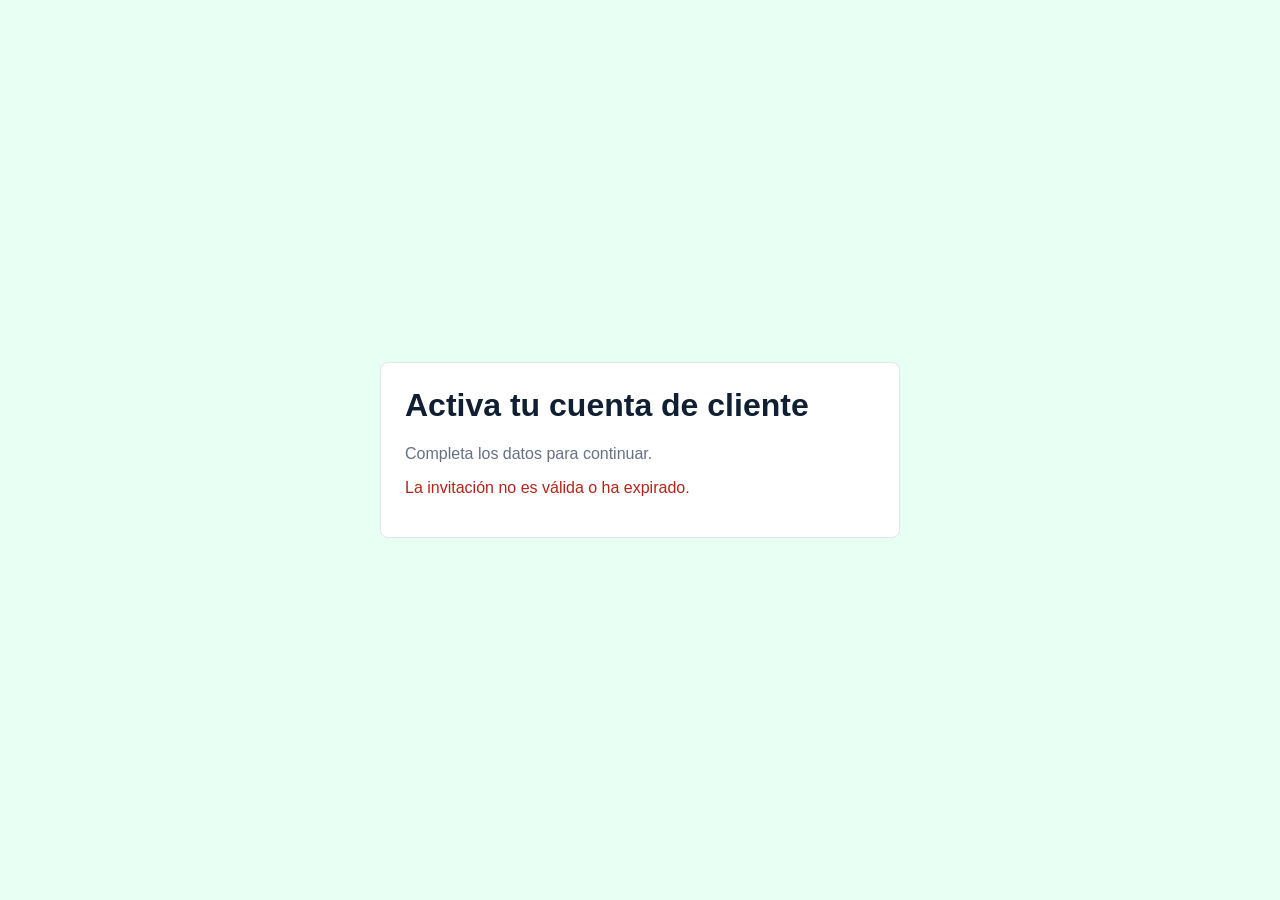
<file: frontend/customer-portal-activate.html>
<!doctype html>
<html lang="es">
<head>
  <meta charset="utf-8">
  <meta name="viewport" content="width=device-width, initial-scale=1">
  <title>Total Solutions | Activar cuenta</title>
  <style>
    :root { font-family: Arial, sans-serif; color: #102032; background: #e8fff4; }
    body { margin: 0; min-height: 100vh; display: grid; place-items: center; background: #e8fff4; }
    main { width: min(100% - 32px, 520px); background: #fff; border: 1px solid #dbe5ee; border-radius: 8px; padding: 24px; box-sizing: border-box; }
    h1 { margin-top: 0; } label { display: block; margin: 14px 0 6px; font-weight: 700; }
    input, button { width: 100%; box-sizing: border-box; padding: 12px; border: 1px solid #cbd5e1; border-radius: 6px; font: inherit; }
    button { margin-top: 18px; border: 0; background: #16a34a; color: #fff; font-weight: 700; cursor: pointer; }
    button:disabled { opacity: .55; cursor: not-allowed; } [hidden] { display: none !important; }
    .status { color: #667085; } .error { color: #b42318; } .success { color: #067647; }
  </style>
</head>
<body>
  <main aria-labelledby="title">
    <h1 id="title">Activa tu cuenta de cliente</h1>
    <p id="description" class="status">Completa los datos para continuar.</p>
    <p id="status" class="status" role="status" aria-live="polite">Verificando invitación...</p>
    <form id="activation" hidden>
      <label for="name" id="nameLabel">Nombre completo</label><input id="name" name="name" autocomplete="name" required>
      <label for="password" id="passwordLabel">Contraseña</label><input id="password" name="password" type="password" minlength="10" autocomplete="new-password" required>
      <label for="email" id="emailLabel">Correo del convite</label><input id="email" name="email" type="email" autocomplete="email">
      <label for="phone" id="phoneLabel">Teléfono del convite</label><input id="phone" name="phone" autocomplete="tel">
      <button id="submit" type="submit">Crear cuenta y continuar</button>
    </form>
    <a id="loginLink" href="/" hidden>Entrar en el portal</a>
  </main>
  <script>
    (() => {
      const params = new URLSearchParams(location.search);
      const token = params.get("token") || "";
      const language = ["en", "pt-BR", "pt"].includes(params.get("lang")) ? params.get("lang") : "es";
      const copy = {
        es: { title: "Activa tu cuenta de cliente", description: "Completa los datos para continuar.", checking: "Verificando invitación...", complete: "Completa tus datos para continuar.", name: "Nombre completo", password: "Contraseña", email: "Correo de la invitación", phone: "Teléfono de la invitación", submit: "Crear cuenta y continuar", login: "Entrar en el portal", activated: "Cuenta activada. Entra para abrir tu panel.", invalid: "La invitación no es válida o ha expirado.", error: "No fue posible activar la cuenta. Inténtalo de nuevo." },
        en: { title: "Activate your customer account", description: "Complete your details to continue.", checking: "Checking invitation...", complete: "Complete your details to continue.", name: "Full name", password: "Password", email: "Invitation email", phone: "Invitation phone", submit: "Create account and continue", login: "Sign in to the portal", activated: "Account activated. Sign in to open your dashboard.", invalid: "The invitation is invalid or expired.", error: "The account could not be activated. Try again." },
        pt: { title: "Ative sua conta de cliente", description: "Preencha seus dados para continuar.", checking: "Verificando convite...", complete: "Preencha seus dados para continuar.", name: "Nome completo", password: "Senha", email: "E-mail do convite", phone: "Telefone do convite", submit: "Criar conta e continuar", login: "Entrar no portal", activated: "Conta ativada. Entre para abrir seu painel.", invalid: "O convite não é válido ou expirou.", error: "Não foi possível ativar a conta. Tente novamente." }
      }[language === "pt-BR" ? "pt" : language];
      document.documentElement.lang = language;
      document.getElementById("title").textContent = copy.title;
      document.getElementById("description").textContent = copy.description;
      document.getElementById("status").textContent = copy.checking;
      document.getElementById("nameLabel").textContent = copy.name;
      document.getElementById("passwordLabel").textContent = copy.password;
      document.getElementById("emailLabel").textContent = copy.email;
      document.getElementById("phoneLabel").textContent = copy.phone;
      document.getElementById("submit").textContent = copy.submit;
      document.getElementById("loginLink").textContent = copy.login;
      const safeLoginUrl = `/?next=${encodeURIComponent("/cliente")}&lang=${encodeURIComponent(language)}`;
      document.getElementById("loginLink").href = safeLoginUrl;
      if (token) history.replaceState(null, "", `${location.pathname}?lang=${encodeURIComponent(language)}`);
      const status = document.getElementById("status");
      const form = document.getElementById("activation");
      const setStatus = (text, className) => { status.textContent = text; status.className = className; };
      if (!token) { setStatus(copy.invalid, "error"); return; }
      fetch(`/customer-portal/activation?token=${encodeURIComponent(token)}`, { credentials: "same-origin" })
        .then((response) => response.ok ? response.json() : Promise.reject(new Error("invalid")))
        .then((data) => { if (data.status !== "VALID") throw new Error("invalid"); form.hidden = false; setStatus(copy.complete, "status"); })
        .catch(() => setStatus(copy.invalid, "error"));
      form.addEventListener("submit", (event) => {
        event.preventDefault();
        const payload = { token, full_name: document.getElementById("name").value, password: document.getElementById("password").value, email: document.getElementById("email").value || null, phone: document.getElementById("phone").value || null };
        document.getElementById("submit").disabled = true;
        fetch("/customer-portal/activation", { method: "POST", headers: { "Content-Type": "application/json" }, credentials: "same-origin", body: JSON.stringify(payload) })
          .then((response) => response.ok ? response.json() : response.json().then((data) => Promise.reject(new Error(data.detail || "activation"))))
          .then((data) => {
            if (!data.redirect) throw new Error("activation");
            form.hidden = true;
            document.getElementById("loginLink").hidden = false;
            setStatus(copy.activated, "success");
            document.getElementById("name").value = "";
            document.getElementById("password").value = "";
            document.getElementById("email").value = "";
            document.getElementById("phone").value = "";
          })
          .catch(() => { setStatus(copy.error, "error"); document.getElementById("submit").disabled = false; });
      });
    })();
  </script>
</body>
</html>
</file>
